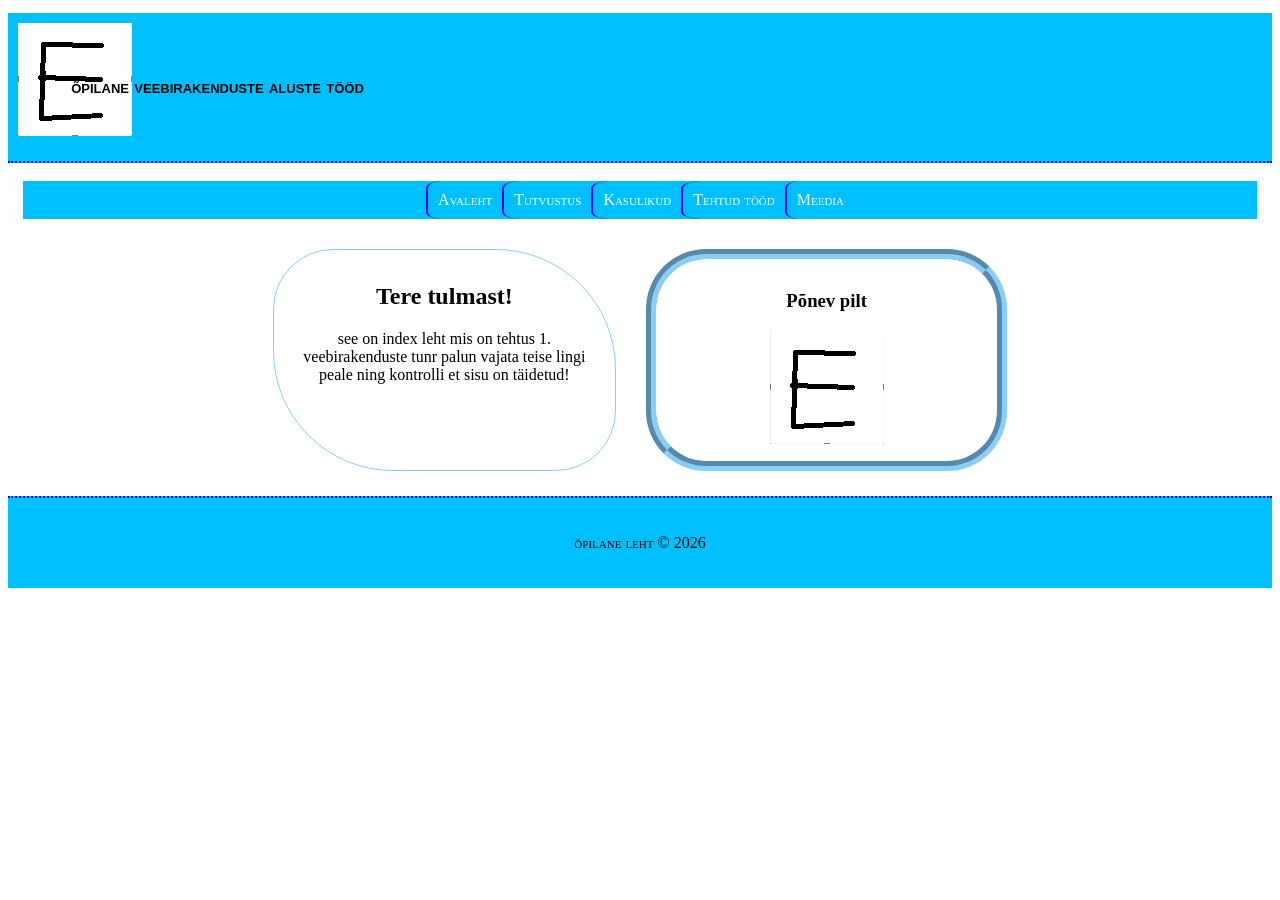
<file: index.html>
<!DOCTYPE html><!--diklameerime HTML5 keel-->
<html lang="et">
<head>
    <!--veebilehe tehniline info-->
    <meta charset="UTF-8">
    <title>Erik veebirakenduste aluste tööd</title>
    <link rel="stylesheet" href="Style.css">
</head>
<body>

<!--veebilehe sisu-->

<!--päis-->
<header>
    <h1>
        õpilane veebirakenduste aluste tööd
    </h1>
</header>

<!--navigeerimismenüü-->
<nav>
    <ul>
        <li>
            <a href="index.html">Avaleht</a>
        </li>
        <li>
            <a href="tutvustus.html">Tutvustus</a>
        </li>
        <li>
            <a href="lingid.html">Kasulikud</a>
        </li>
        <li>
            <a href="t%C3%B6%C3%B6d.html">Tehtud tööd</a>
        </li>
        <li>
            <a href="media.html">Meedia</a>
        </li>
    </ul>
</nav>

<!--põhisisu-->
<main>
    <section id="kast1">
        <h2>
            Tere tulmast!
        </h2>
        <p> see on index leht mis on tehtus 1. veebirakenduste tunr
            palun vajata teise lingi peale ning kontrolli et sisu on täidetud!
        </p>
    </section>
    <section id="kast2">
        <h3>Põnev pilt</h3>
        <div>
            <img src="E..png.png" alt="pilt">
        </div>
    </section>
</main>

<!--jalus-->
<footer>
    <p>õpilane leht &copy; 2026</p>
</footer>

</body>
</html>
</file>
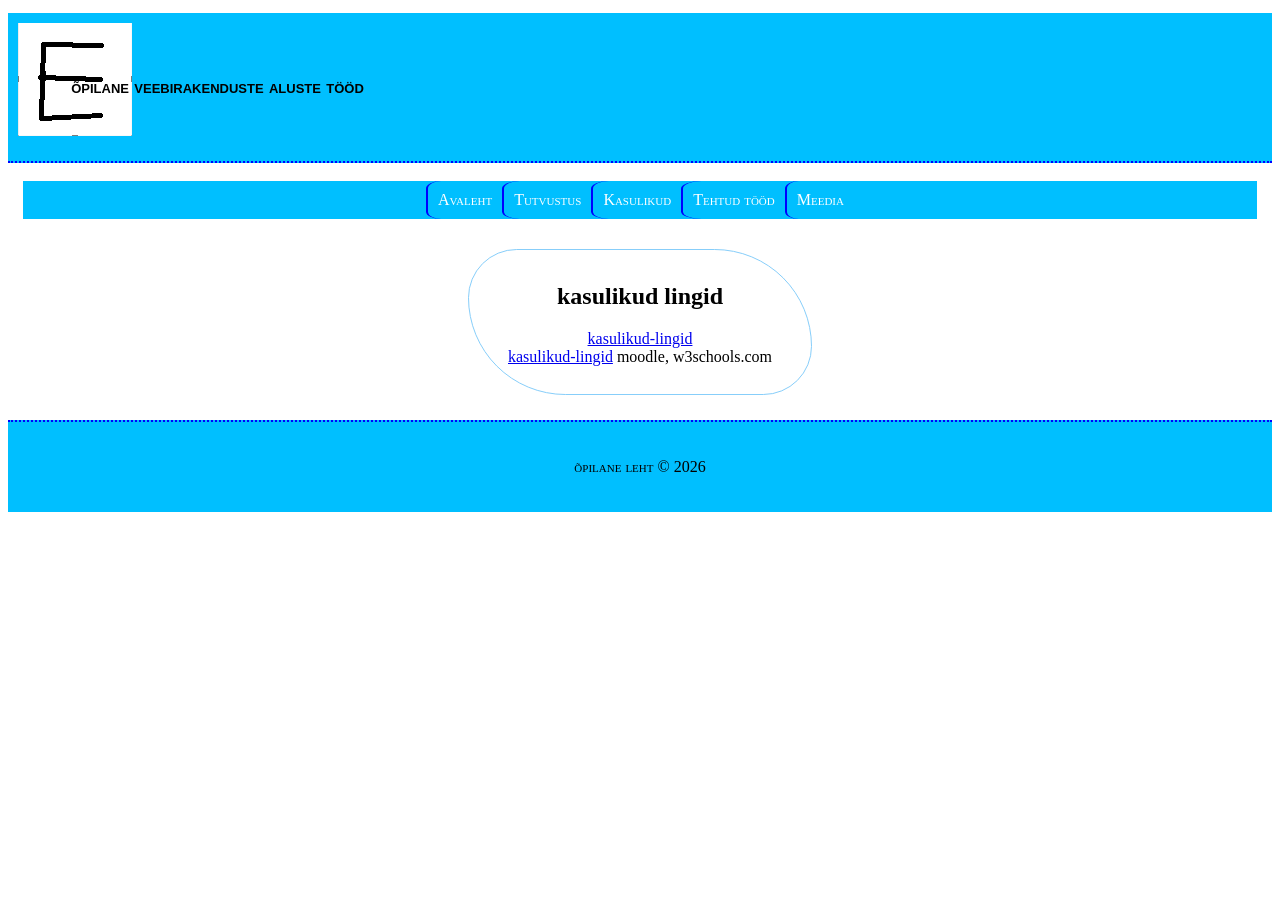
<file: lingid.html>
<!DOCTYPE html><!--diklameerime HTML5 keel-->
<html lang="et">
<head>
    <!--veebilehe tehniline info-->
    <meta charset="UTF-8">
    <title>Erik veebirakenduste aluste tööd</title>
    <link rel="stylesheet" href="Style.css">
</head>
<body>

<!--veebilehe sisu-->

<!--päis-->
<header>
    <h1>
        õpilane veebirakenduste aluste tööd
    </h1>
</header>

<!--navigeerimismenüü-->
<nav>
    <ul>
        <li>
            <a href="index.html">Avaleht</a>
        </li>
        <li>
            <a href="tutvustus.html">Tutvustus</a>
        </li>
        <li>
            <a href="lingid.html">Kasulikud</a>
        </li>
        <li>
            <a href="t%C3%B6%C3%B6d.html">Tehtud tööd</a>
        </li>
        <li>
            <a href="media.html">Meedia</a>
        </li>
    </ul>
</nav>

<!--põhisisu-->
<main>
    <section id="kast4">
        <h2>
            kasulikud lingid
        </h2>
        <p>
            <a href="https://validator.w3.org/">kasulikud-lingid</a>
            <br>
            <a href="https://jigsaw.w3.org/css-validator/" target="_blank">kasulikud-lingid</a>
            moodle, w3schools.com
        </p>
    </section>
</main>

<!--jalus-->
<footer>
    <p>õpilane leht &copy; 2026</p>
</footer>

</body>
</html>
</file>
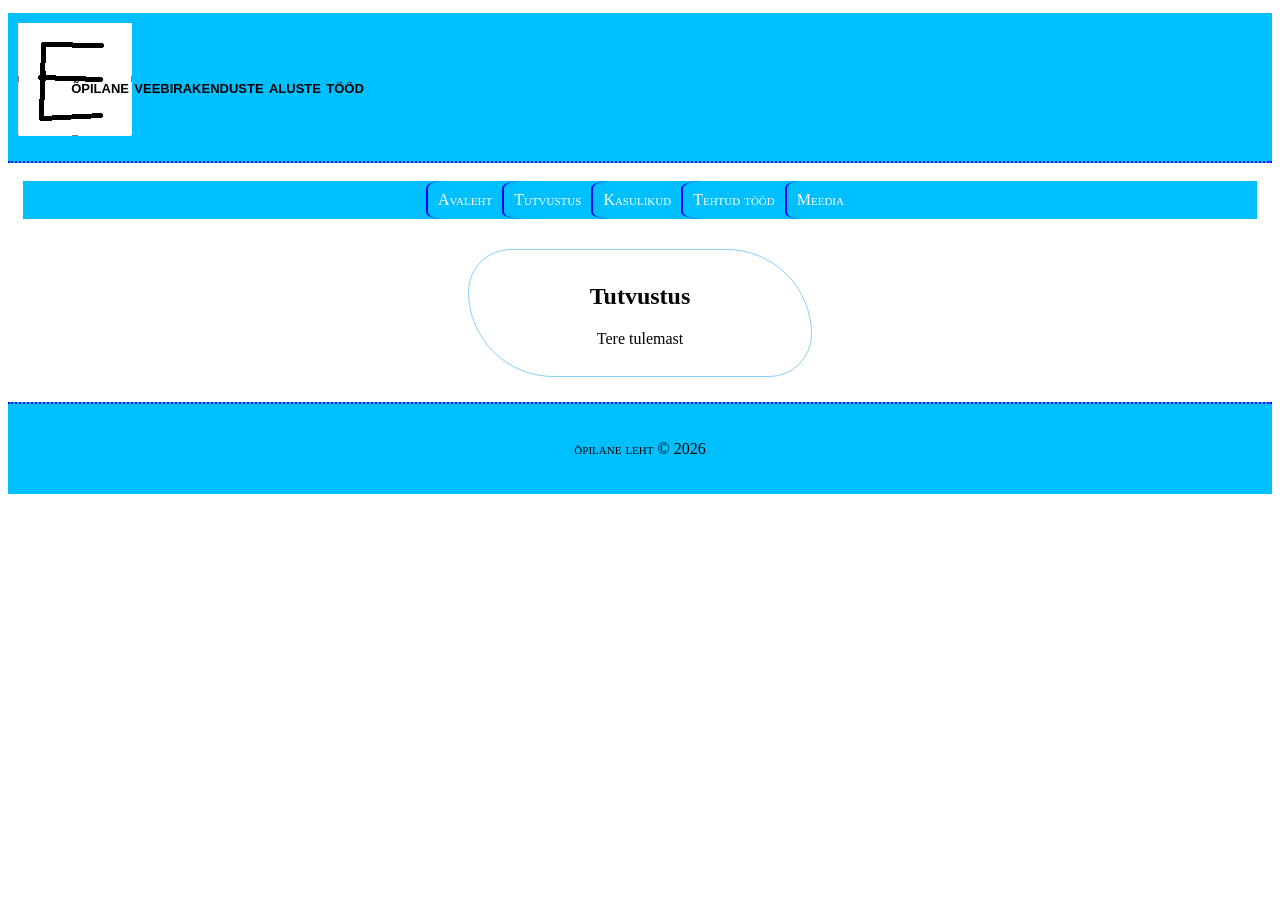
<file: tutvustus.html>
<!DOCTYPE html><!--diklameerime HTML5 keel-->
<html lang="et">
<head>
    <!--veebilehe tehniline info-->
    <meta charset="UTF-8">
    <title>Erik veebirakenduste aluste tööd</title>
    <link rel="stylesheet" href="Style.css">
</head>
<body>

<!--veebilehe sisu-->

<!--päis-->
<header>
    <h1>
        õpilane veebirakenduste aluste tööd
    </h1>
</header>

<!--navigeerimismenüü-->
<nav>
    <ul>
        <li>
            <a href="index.html">Avaleht</a>
        </li>
        <li>
            <a href="tutvustus.html">Tutvustus</a>
        </li>
        <li>
            <a href="lingid.html">Kasulikud</a>
        </li>
        <li>
            <a href="t%C3%B6%C3%B6d.html">Tehtud tööd</a>
        </li>
        <li>
            <a href="media.html">Meedia</a>
        </li>
    </ul>
</nav>

<!--põhisisu-->
<main>
    <section id="kast3">
        <h2>
            Tutvustus
        </h2>
        <p>
            Tere tulemast
        </p>
    </section>
</main>

<!--jalus-->
<footer>
    <p>õpilane leht &copy; 2026</p>
</footer>

</body>
</html>
</file>
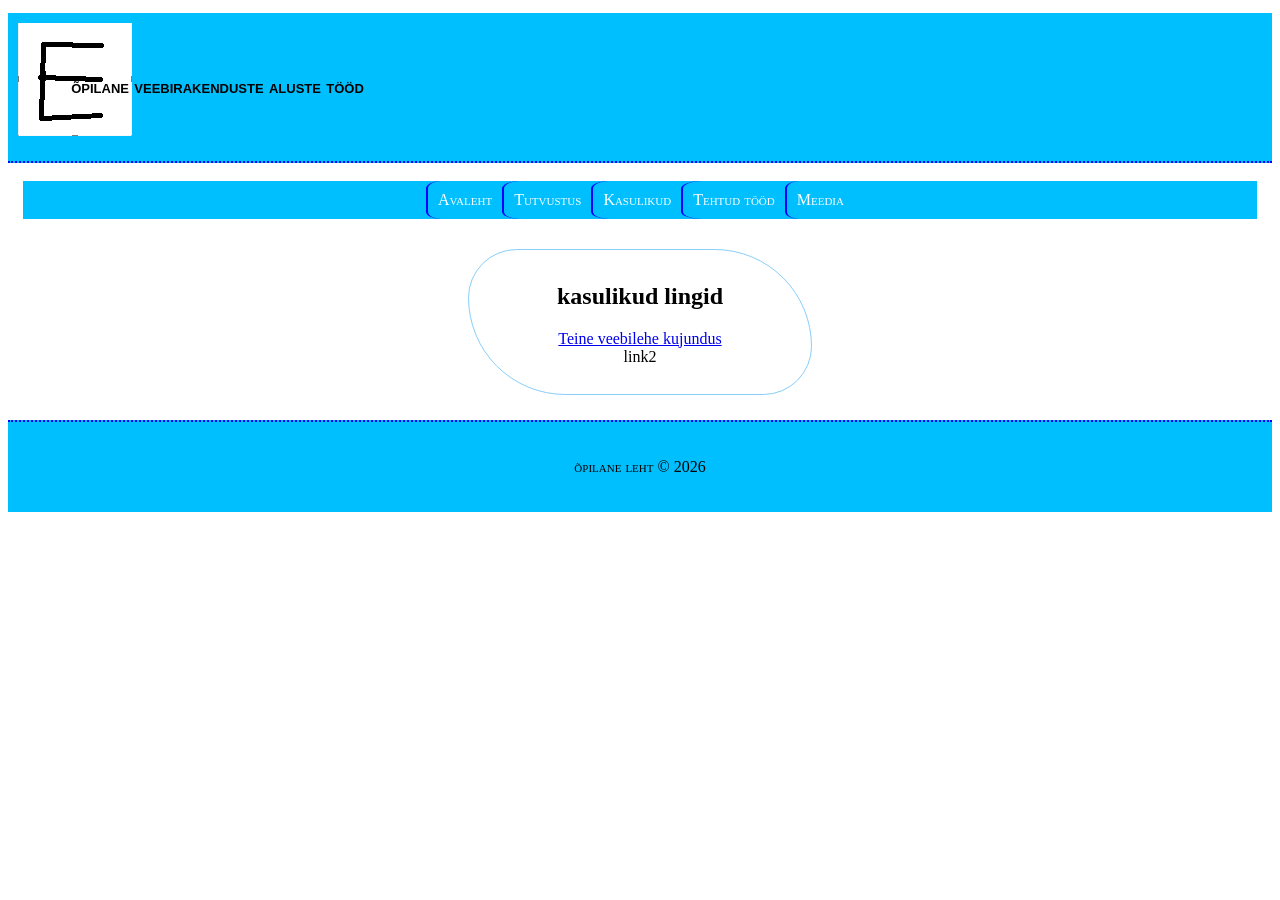
<file: tööd.html>
<!DOCTYPE html><!--diklameerime HTML5 keel-->
<html lang="et">
<head>
    <!--veebilehe tehniline info-->
    <meta charset="UTF-8">
    <title>Erik veebirakenduste aluste tööd</title>
    <link rel="stylesheet" href="Style.css">
</head>
<body>

<!--veebilehe sisu-->

<!--päis-->
<header>
    <h1>
        õpilane veebirakenduste aluste tööd
    </h1>
</header>

<!--navigeerimismenüü-->
<nav>
    <ul>
        <li>
            <a href="index.html">Avaleht</a>
        </li>
        <li>
            <a href="tutvustus.html">Tutvustus</a>
        </li>
        <li>
            <a href="lingid.html">Kasulikud</a>
        </li>
        <li>
            <a href="t%C3%B6%C3%B6d.html">Tehtud tööd</a>
        </li>
        <li>
            <a href="media.html">Meedia</a>
        </li>
    </ul>
</nav>

<!--põhisisu-->
<main>
    <section id="kast5">
        <h2>
            kasulikud lingid
        </h2>
        <p>
            <a href="kujundus2/index.html">Teine veebilehe kujundus </a>
            <br>
            link2
        </p>
    </section>
</main>

<!--jalus-->
<footer>
    <p>õpilane leht &copy; 2026</p>
</footer>

</body>
</html>
</file>
<file: Style.css>
h1 {
    font-size: larger;
    font-family: georgia, sans-serif;
    color: black;
}

header h1 {
    padding: 5%;
    font-variant: small-caps;
    border-bottom: 2px dotted blue;
}

header {
    background-color: deepskyblue; /*tavsta värv*/
    background-image: url("E..png.png");
    background-repeat: no-repeat;
    background-position: 10px 10px;
}

footer {
    width: 100%;
    padding: 20px 0;
    background-color: deepskyblue; /*tavsta värv*/
    font-variant: small-caps;
    border-top: 2px dotted blue;
    text-align: center;
    margin-top: 20px;
}

main {
    margin-top: 20px;
    display: flex;
    flex-wrap: wrap;
    gap: 20px;
    justify-content: center;
}

img {
    max-width: 100%;
    height: auto;
}

section#kast1 {
    border: 1px groove lightskyblue; /*solid. doble. dashed, dotted*/
    width: 25%;
    margin: 5px;
    padding: 1%;
    border-radius: 60px 120px 60px 120px;
    text-align: center;
}

section#kast2 {
    border: 10px groove lightskyblue; /*solid. doble. dashed, dotted*/
    width: 25%;
    margin: 5px;
    padding: 1%;
    border-radius: 60px;
    text-align: center;
}

section#kast3 {
    border: 1px groove lightskyblue; /*solid. doble. dashed, dotted*/
    width: 25%;
    margin: 5px;
    padding: 1%;
    border-radius: 60px 120px 60px 120px;
    text-align: center;
}

section#kast4 {
    border: 1px groove lightskyblue; /*solid. doble. dashed, dotted*/
    width: 25%;
    margin: 5px;
    padding: 1%;
    border-radius: 60px 120px 60px 120px;
    text-align: center;
}

section#kast5 {
    border: 1px groove lightskyblue; /*solid. doble. dashed, dotted*/
    width: 25%;
    margin: 5px;
    padding: 1%;
    border-radius: 60px 120px 60px 120px;
    text-align: center;
}

#suurkast {
    display: grid;
    grid-template-columns: repeat(2, 1fr);
    gap: 20px;
}

nav ul {
    list-style-type: none; /*täpp võtab ära*/
    margin: 0;
    padding: 0;
    background-color: deepskyblue;
    text-align: center;
    display: flex;
    flex-direction: row;
    flex-wrap: wrap;
    justify-content: center;
}

nav ul li a {
    display: block;
    color: white;
    text-decoration: none; /*alljoone on kustutatud*/
    padding: 10px;
    border-left: 2px solid blue;
    border-radius: 20%;
    font-variant: small-caps;
}

nav ul li a:hover { /*link fookuses - hiir on peal*/
    background-color: white;
    color: black;
}

nav {
    padding: 5px;
    margin: 10px;
}
</file>
